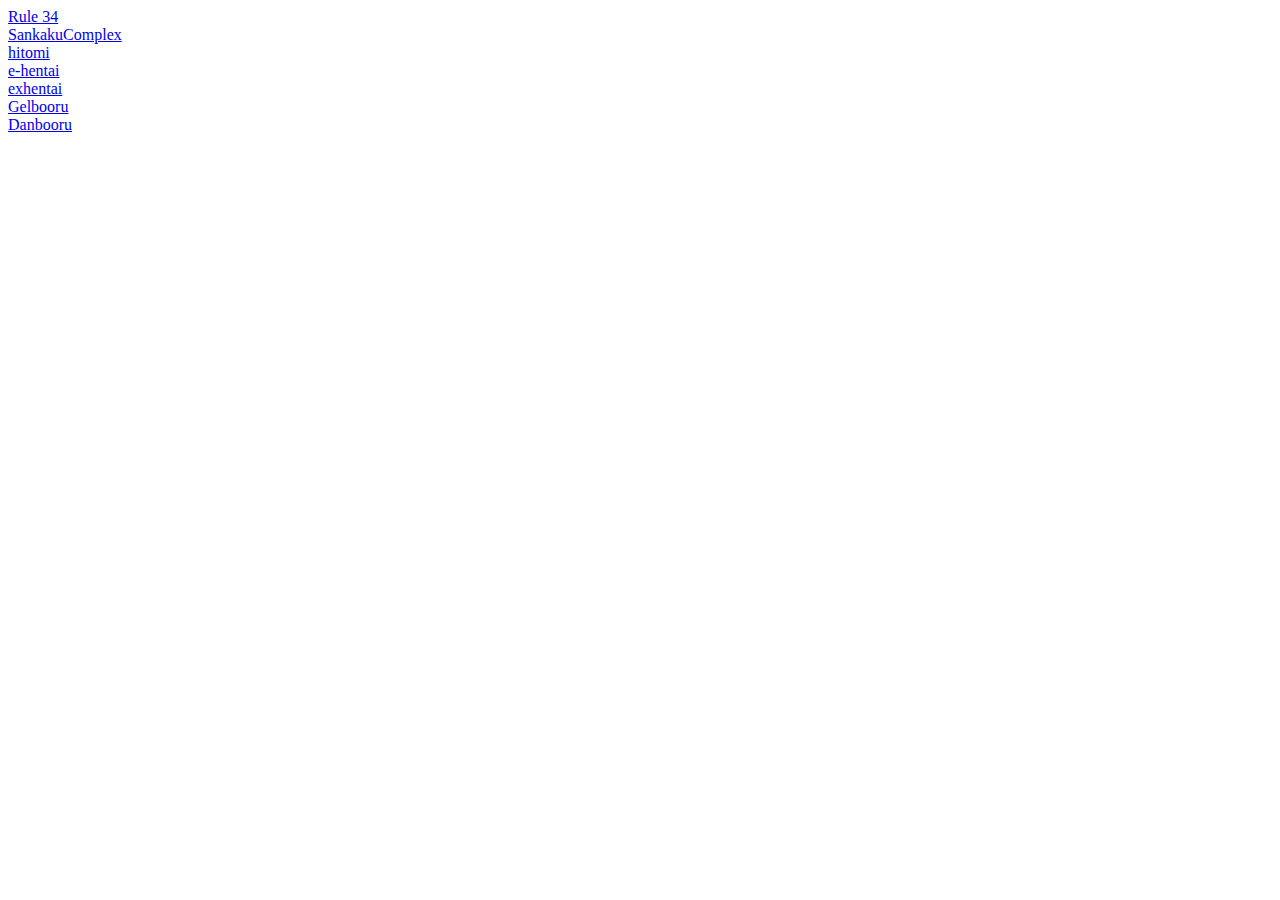
<file: index.html>
<html>
  <head>
    <title>The good stuff</title>
  </head>
  <body>
    <a href="https://www.rule34.xxx/">Rule 34</a> <br>
    <a href="https://chan.sankakucomplex.com">SankakuComplex</a> <br>
    <a href="https://www.hitomi.la/">hitomi</a> <br>
    <a href="https://www.e-hentai.org">e-hentai</a> <br>
    <a href="https://exhentai.org">exhentai</a> <br>
    <a href="https://www.gelbooru.com">Gelbooru</a> <br>
    <a href="https://danbooru.donmai.us">Danbooru</a> <br>

  </body>
</html>
</file>
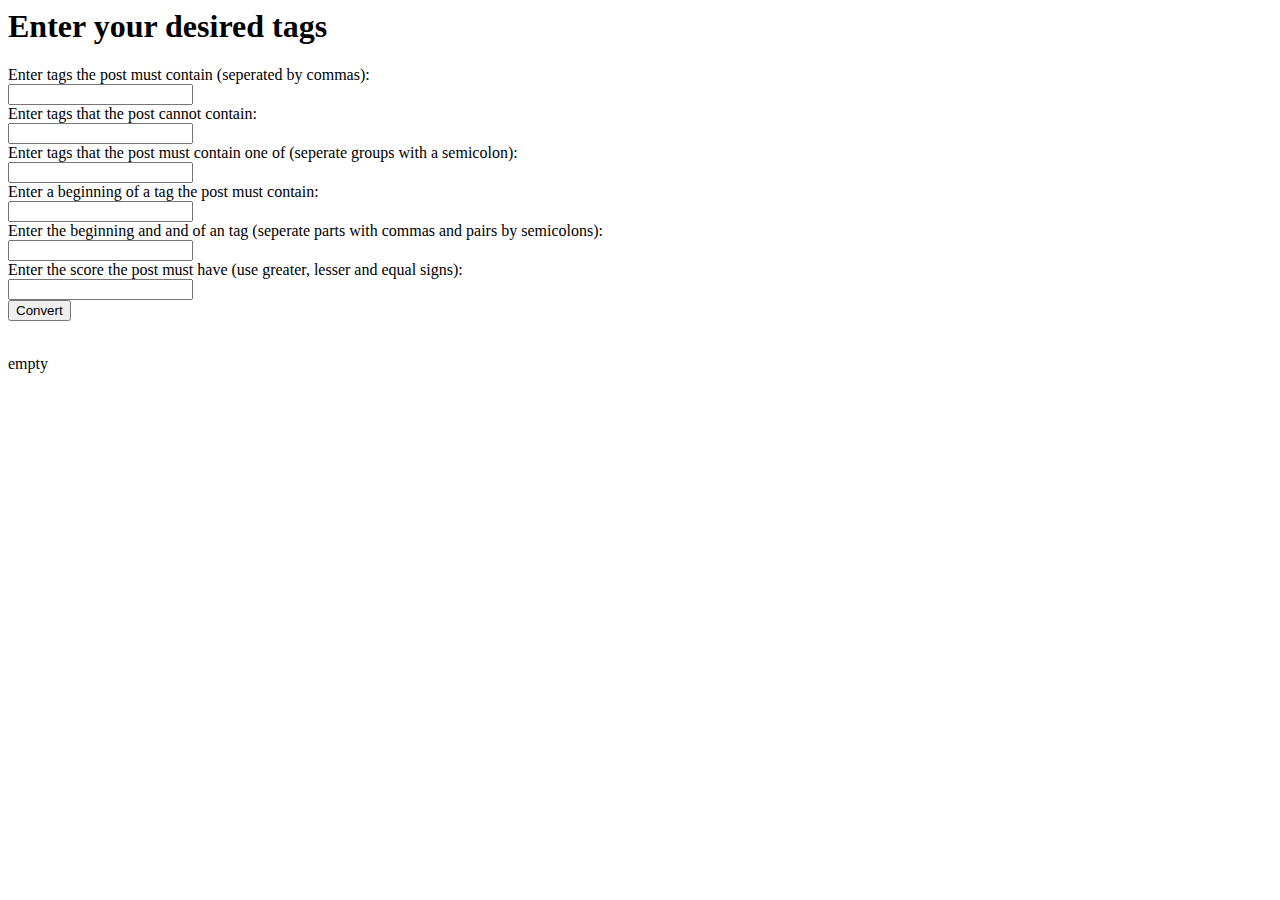
<file: convert.html>
<html>
 <head>
   <title>Convert to R34 search</title>
   
   <script>
     function convert() {
      
      const defaultUrl = "https://rule34.xxx/index.php?page=post&s=list&tags=";
      var outUrl = defaultUrl;
      
      if(true)//document.getElementById("tags").value.length == 0)
      {
       var tag = document.getElementById("tags").value;
       const tagArr = als.split(",");
       for(int i = 0, i <= tagArr.length - 1; i++)
       {
        outUrl += (tagArr[i] + "+");
       }
      }
      
      alert(outurl);
      
      if(document.getElementById("exclude").value.length == 0)
      {
       var ex = document.getElementById("exclude").value;
       const exArr = als.split(",");
       for(int i = 0, i <= exArr.length - 1; i++)
       {
        outUrl += ("-" + tagArr[i] + "+");
       }
      }
      
     if(document.getElementById("or").value.length == 0)
      {
       var or = document.getElementById("or").value;
       const orArr = als.split(";");
       for(int i = 0, i <= orArr.length - 1; i++)
       {
        var partArr = orArr[i];
        partArr = partArr.split(",");
        for(int b = 0; b <= partArr.length - 1; b++)
        {
         if(b == 1)
         {
           outUrl += ("%28+" + orArr[i] + "+");
         }
         else if(b == partArr.length - 1)
         {
           outUrl += (orArr[i] + "+29%+");
         }
         else
         {
          outUrl += ("+%7e+" + orArr[i] + "+");
         }
        }
       }
       
       alert(outurl);
      }
      
     }
   </script>
     
  </head>
  
  <body>
   
    <h1>Enter your desired tags</h1>
    Enter tags the post must contain  (seperated by commas): <br>
    <input type="text" id="tags"> <br>
    Enter tags that the post cannot contain: <br>
    <input type="text" id="exclude"> <br>
    Enter tags that the post must contain one of (seperate groups with a semicolon): <br>
    <input type="text" id="or"> <br>
    Enter a beginning of a tag the post must contain: <br>
    <input type="text" id="begin"> <br>
    Enter the beginning and and of an tag (seperate parts with commas and pairs by semicolons): <br>
    <input type="text" id="beginend"> <br>
    Enter the score the post must have (use greater, lesser and equal signs): <br>
    <input type="text" id="score"> <br>
    <button type="button" onclick="convert()">Convert</button> <br>
    <br>
    <p id="out">empty</p>
    
  </body>
</html>
</file>
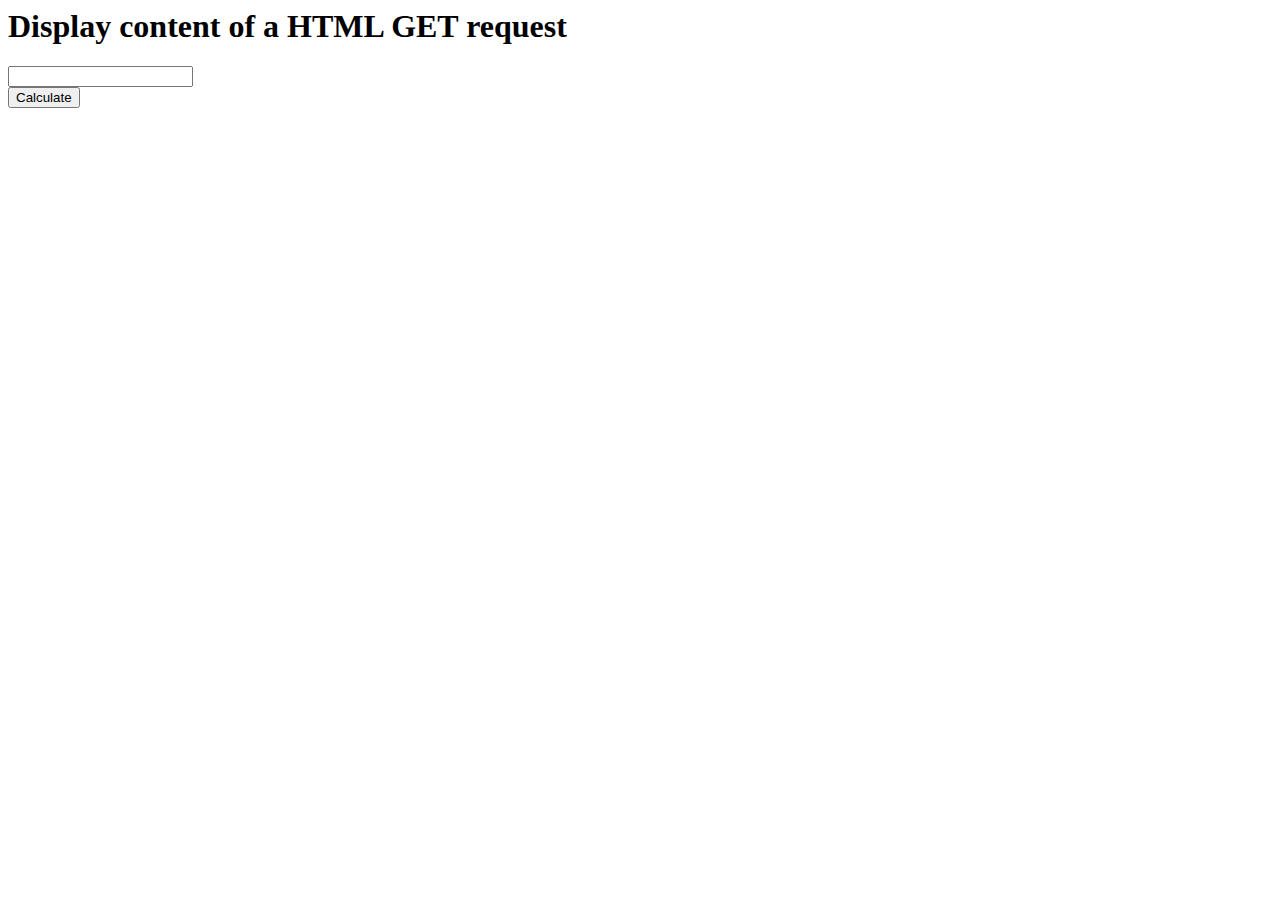
<file: get.html>
<html>
<head>
  <title>HTML GET requests</title>
<script>
function calculate() {
  var xmlhttp = new XMLHttpRequest();
  xmlhttp.open("GET", url, true);
  document.getElementById("out").innerHTML = JSON.parse(xmlhttp.responseText);
}
  </script>
  </head>
 <body>
   <h1>Display content of a HTML GET request</h1>
   <input type="text" id="in"> <br>
   <button type="button" onclick="calculate()">Calculate</button> <br>
   <p id="out"></p>
  </body>
  </html>
</file>
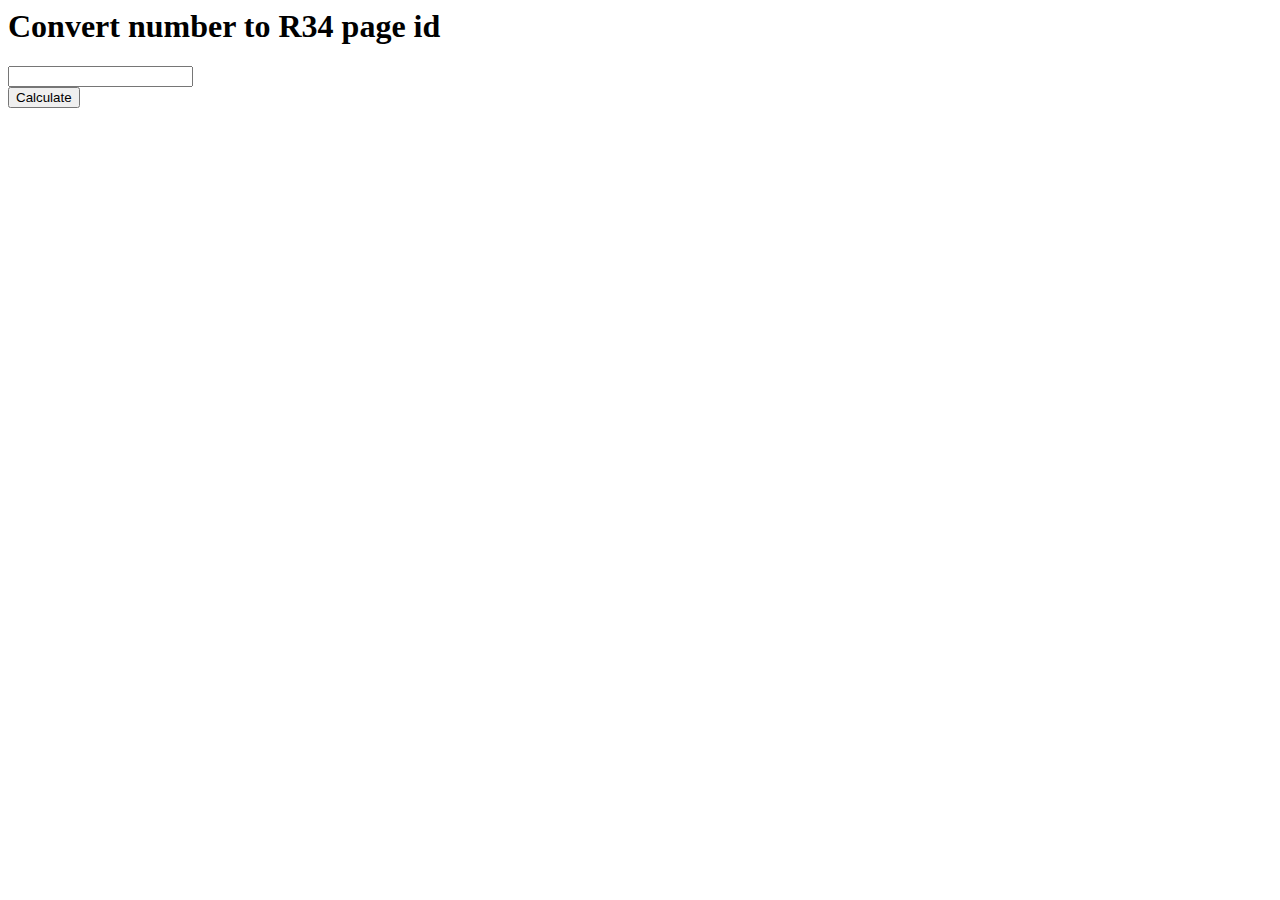
<file: page.html>
<html>
<head>
  <title>Calculate page numbers for R34</title>
<script>
function calculate() {
  var input = document.getElementById("in").value;
  input = (input - 1) * 42;
  document.getElementById("out").innerHTML = parseInt(input);
}
  </script>
  </head>
 <body>
   <h1>Convert number to R34 page id</h1>
   <input type="number" min="0" id="in"> <br>
   <button type="button" onclick="calculate()">Calculate</button> <br>
   <p id="out"></p>
  </body>
  </html>
</file>
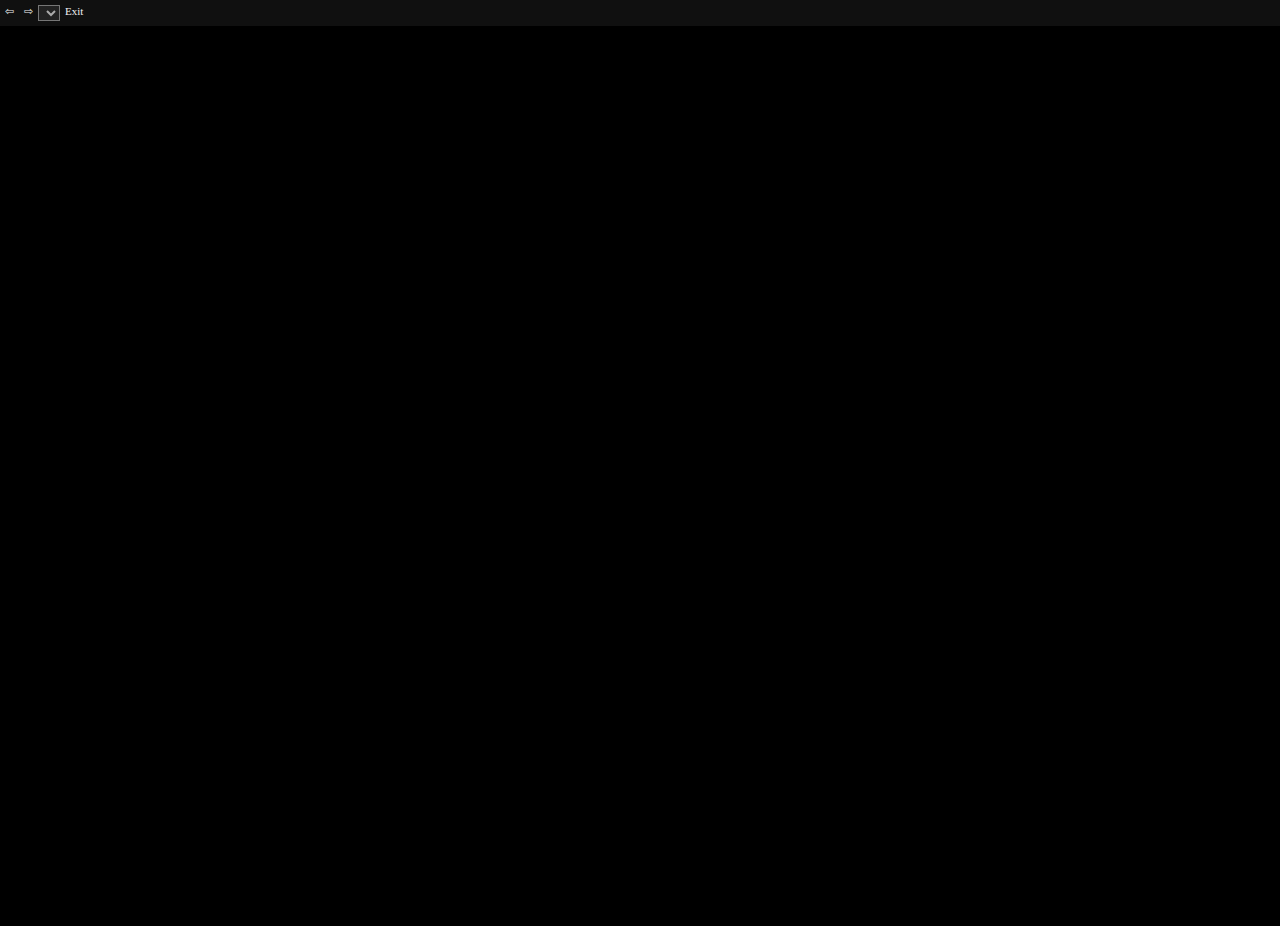
<file: readerv2/reader.html>
<!DOCTYPE HTML>
<html>

<head>
    <title>Test</title>
    <link rel="stylesheet" type="text/css" media="screen" href="reader.css" title="default">
    <script src="reader.js"></script>
</head>

<body onload="loadGalleryData()">
    <div class="topnav">
        <a onclick="pageUp()">&#8678;</a>
        <a onclick="pageDown()">&#8680;</a>

        <select id="bust" onchange="pageTo(this.value)">
        </select>

        <a onclick="backToGallery()" class="exit">Exit</a>
    </div>

    <div class="content">
        <img src="[data-uri]" alt="Error loading image" class="homework" id="iswear" referrerpolicy="no-referrer">
        <!--https://cdn.donmai.us/original/45/fe/__original_drawn_by_ivenglynn__45fe934cb117954112919a273d181014.jpg -->
        <span id="error" class="error"></span>
    </div>

    <div class="pageup" onclick="pageDown()"></div> <!--Switch functions for jap-->
    <div class="pagedown" onclick="pageUp()"></div>

</body>

</html>
</file>
<file: readerv2/reader.css>
html,
body {
    width: 100%;
    height: 100%;
    overflow: hidden;
    margin: 0;
    padding: 0;
    background-color: #000000;
}

/* Add a black background color to the top navigation */
.topnav {
    background-color: #101010;
    overflow: hidden;
}

/* Style the links inside the navigation bar */
.topnav a {
    float: left;
    color: #f2f2f2;
    text-align: center;
    padding: 5px;
    text-decoration: none;
    font-size: min(max(calc(20px - 1vh),10px), 20px);
}


.topnav img {
    max-height: 16px;
}

.topnav select {
    float: left;
    background-color: #222;
    color: #aaa;
    text-align: center;
    text-decoration: none;
    margin: 5px 0px 5px 0px;
    font-size: min(max(calc(20px - 1vh),10px), 20px);
}

.content {
    display: flex;
    height: 100%;
    width: 100%;
    justify-content: center;
}

.homework {
    position: fixed;
    top: calc(min(max(calc(20px - 1vh),10px), 20px) + 16px);
    max-width: 100%;
    max-height: calc(100% - calc(min(max(calc(20px - 1vh),10px), 20px) + 16px));
    height: auto;

}

.pageup {
    position: fixed;
    left: 0;
    top: 49px;
    width: 50%;
    height: calc(100% - 49px);
}

.pagedown {
    position: fixed;
    left: 51%;
    right: 0px;
    top: 49px;
    width: 50%;
    height: calc(100% - 49px);
}

.exit {
    float: right;
}

.error {
    font-size: 10vh;
    color: #000000;
    -webkit-text-stroke: 0.2vh rgb(255, 254, 254);
    position: absolute;
}
</file>
